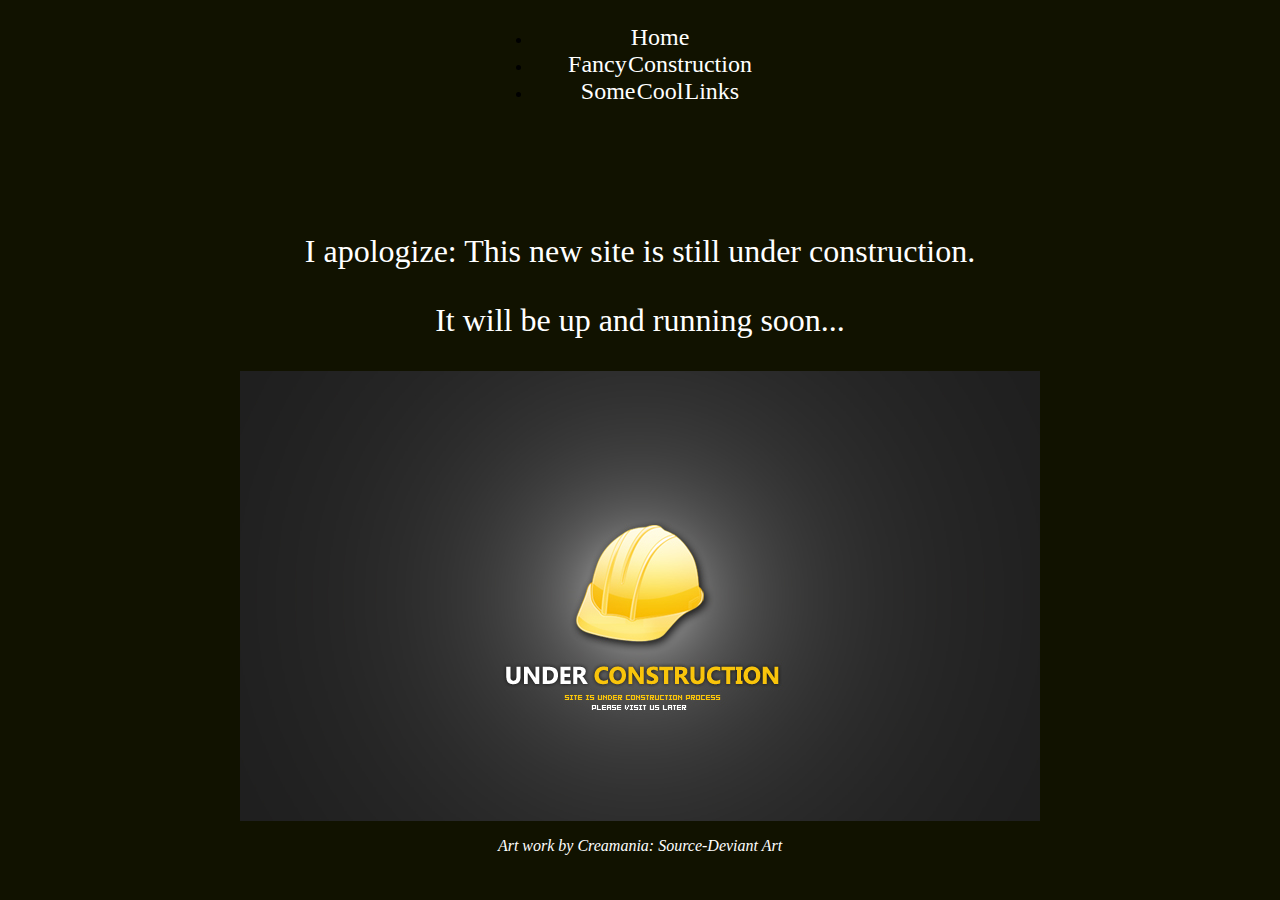
<file: construction.html>
<!DOCTYPE html>
<html lang="en">

<head>
    <meta charset="UTF-8">
    <meta name="viewport" content="width=device-width, initial-scale=1.0">
    <link href="https://fonts.googleapis.com/css2?family=Sriracha&display=swap" rel="stylesheet">
   <link rel="stylesheet" href="construction.css">
    <title>Under Construction Page</title>
</head>

<body>
    <nav class="navbar">
        <ul class="navUL">
            <li class="navLI"><a href="index.html" class="route">Home</a></li>
            <li class="navLI"><a href="#" class="route">Fancy Construction</a></li>
            <li class="navLI"><a href="coolLinks.html" class="route">Some Cool Links</a></li>
        </ul>
    </nav>

    <div id="siteUnderConstruction">
        <p >I apologize: This new site is still under construction.</p>
        <p >It will be up and running soon...</p>

        <img src="underConstructionA.jpg" alt="under construction sign" class="sign">

        <p id="sourceOfArt">Art work by Creamania: Source-Deviant Art</p>
    </div>

</body>

</html>
</file>
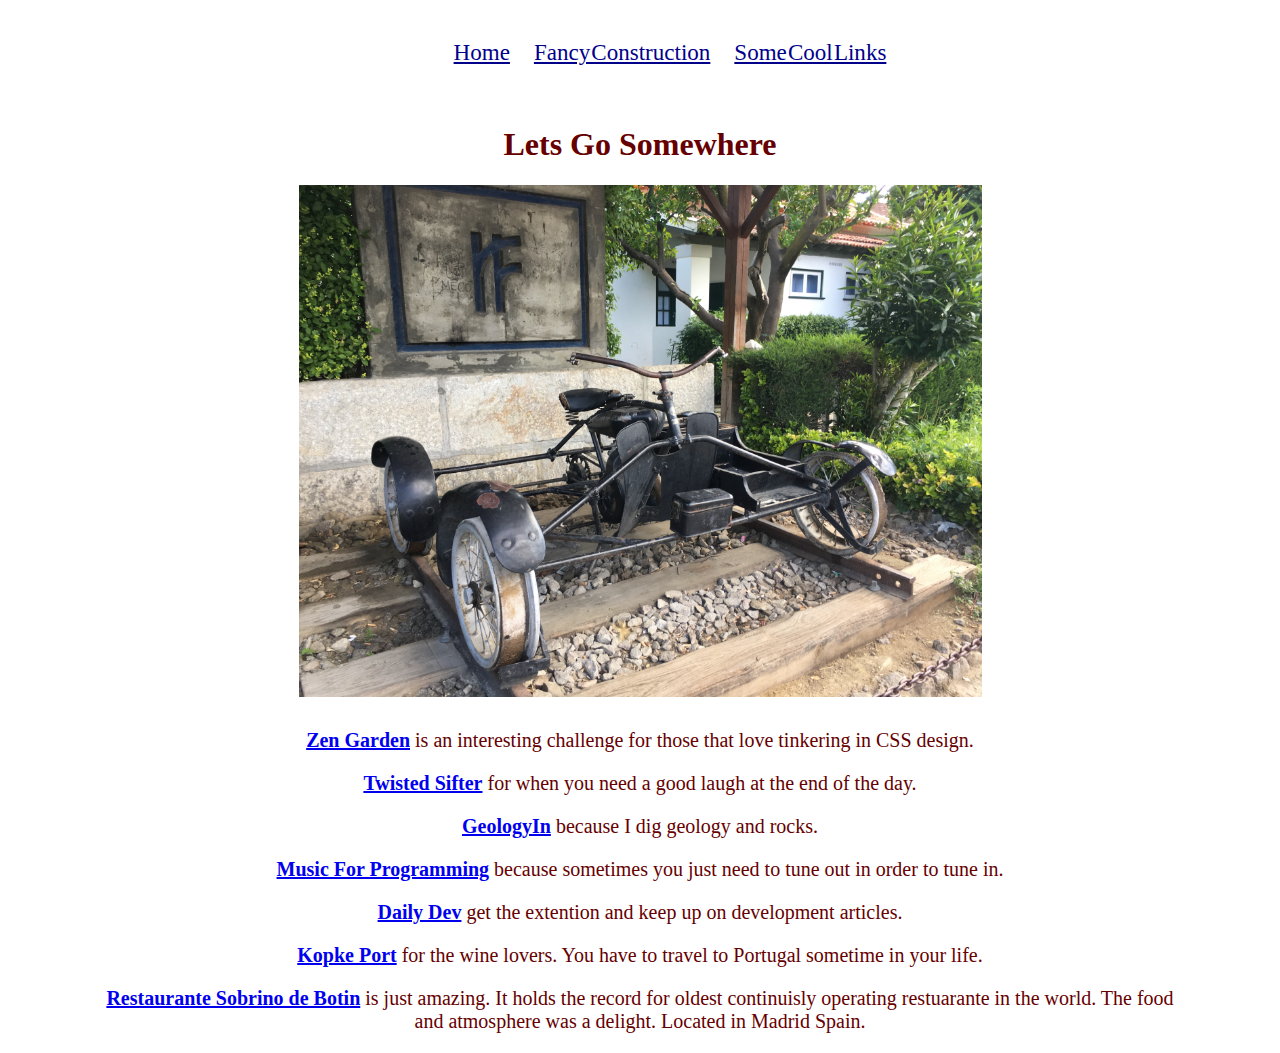
<file: coolLinks.html>
<!DOCTYPE html>
<html lang="en">
<head>
    <meta charset="UTF-8">
    <meta name="viewport" content="width=device-width, initial-scale=1.0">
    <link href="https://fonts.googleapis.com/css2?family=Sriracha&display=swap" rel="stylesheet">
    <link rel="stylesheet" href="cool.css">
    <title>Cool Links</title>
</head>
<body>
    <nav class="navbar">
        <ul id="navUL">
            <li class="navLI"><a href="index.html" class="route">Home</a></li>
            <li class="navLI"><a href="construction.html" class="route">Fancy Construction</a></li>
            <li class="navLI"><a href="#" class="route">Some Cool Links</a></li>
        </ul>
    </nav>
    <h1>Lets Go Somewhere</h1>
    <div id="scooter-image"></div>
    <div id="linksList">
    <p><a href="http://www.csszengarden.com/"><b>Zen Garden</b></a> is an interesting challenge for those that love tinkering in CSS design.</p>
    <p><a href="https://twistedsifter.com/"><b>Twisted Sifter</b></a> for when you need a good laugh at the end of the day.</p>
    <p><a href="https://www.geologyin.com/"><b>GeologyIn</b></a> because I dig geology and rocks.</p>
    <p><a href="https://musicforprogramming.net/"><b>Music For Programming</b></a> because sometimes you just need to tune out in order to tune in.</p>
    <p><a href="https://daily.dev/"><b>Daily Dev</b></a> get the extention and keep up on development articles.</p>
    <p><a href="https://kopke1638.com/"><b>Kopke Port</b></a> for the wine lovers.  You have to travel to Portugal sometime in your life.</p>
    <p><a href="https://www.botin.es/en/home/"><b>Restaurante Sobrino de Botin</b></a> is just amazing. It holds the record for oldest continuisly operating restuarante in the world.  The food and atmosphere was a delight. Located in Madrid Spain. </p>


</div>

</body>
</html>
</file>
<file: construction.css>
body {
    background-color: #111200;
    
    text-align: center;
}

.sign {
    margin: auto;
    display: flex;
}

p {
    color: white;
    font-size: 2em;
}



#sourceOfArt {
    font-size: medium;
    font-style: italic;
}
/******* Nav Bar    *******/
.navbar {
    padding-bottom: 80px;
    display: flex;
    align-items: center;
    justify-content: center;
}
#navUL {
    list-style: none;
}
#navUL li {
    display: inline-block;
    margin-left: 20px;
    font-size: 2em;
    text-align: center;
    padding: 15px 0px;
    position: relative;
}
.route {
    color: white;
    font-size: 1.5em;
    word-spacing: -.4ch;
    margin: 1.5em ;
    text-decoration: none;

}

a:hover {
    color: lightskyblue;
}

.route::before {
    content: '';
    display: block;
    height: 5px;
    width: 100%;
    /* background-color: lightblue; */
    position: absolute;
    top: 0;
    width: 0%;
    transition: all ease-in-out 250ms;
}
.route:hover::before {
    width: 100%;
}
</file>
<file: cool.css>
body{
    text-align: center;

}
#scooter-image{
    background-image: url(gitAndGo.jpeg);
    background-size: contain;
    background-position: center;
    /* background-color: #cccccc; */
    background-repeat: no-repeat;
    height: 32em;
    

}
h1, p{
    color: #660000;
}
p {
    font-size: 1.25em;
}
#linksList {
    margin-top: 2em;
    margin-left: 6em;
    margin-right: 6em;
}

/******* Nav Bar    *******/
.navbar {
    padding-bottom: .5em;
    display: flex;
    align-items: center;
    justify-content: center;
}
#navUL {
    list-style: none;
}
#navUL li {
    display: inline-block;
    margin-left: 20px;
    font-size: larger;
    text-align: center;
    padding: 15px 0px;
    position: relative;
}
.route {
    color: darkblue;
    font-size: larger;
    word-spacing: -.4ch;
}

a:hover {
    color: #00ccff;
}

.route::before {
    content: '';
    display: block;
    height: 5px;
    width: 100%;
    background-color: lightblue;
    position: absolute;
    top: 0;
    width: 0%;
    transition: all ease-in-out 250ms;
}
.route:hover::before {
    width: 100%;
}
</file>
